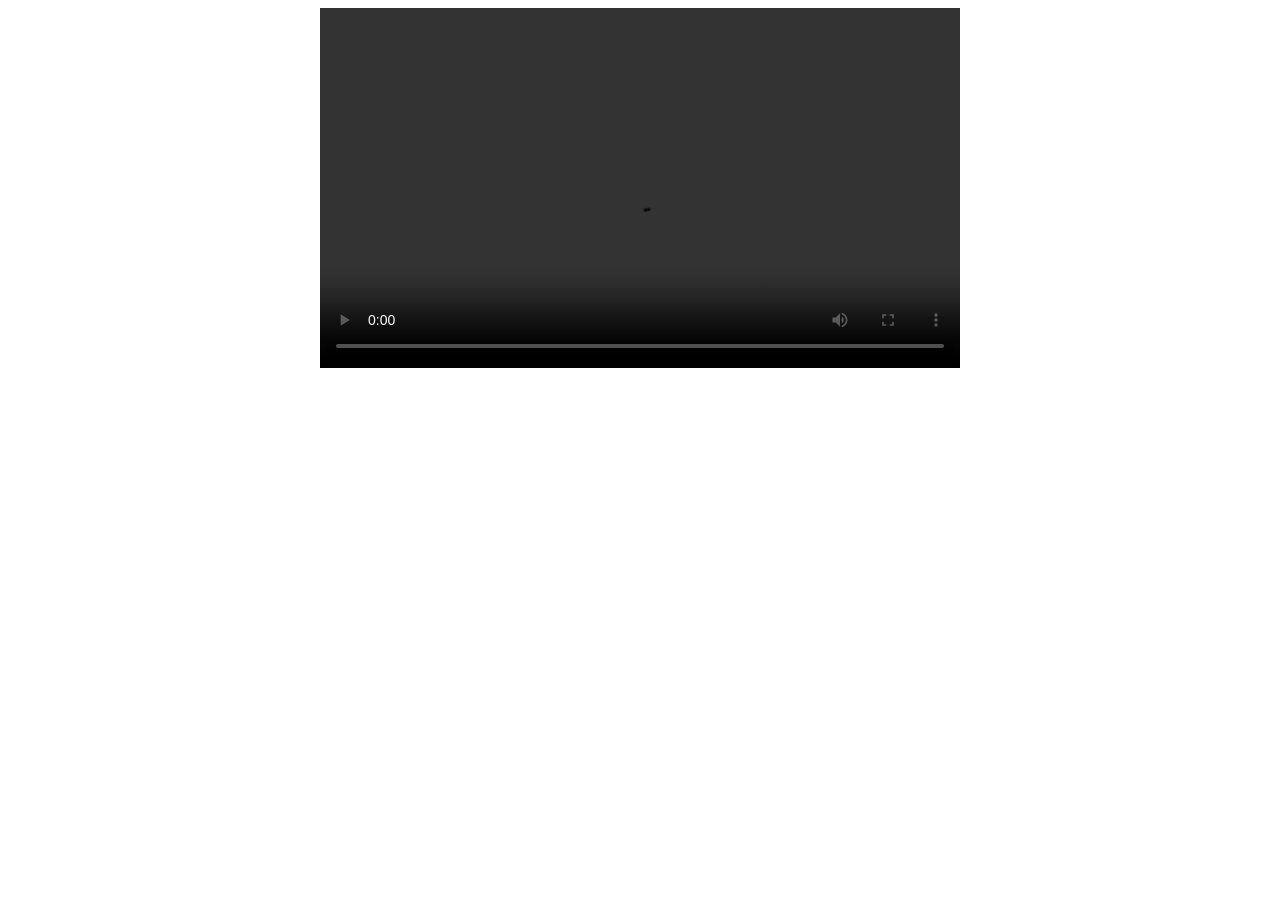
<file: 3math.html>
<!DOCTYPE html>
<html lang="en">
<head>
    
</head>
<body>
  
   <center> <video width="640" height="360" controls>
        <source src="C:\Users\Nawitha\Desktop\my new site\vod less\HTML & CSS Full Course for free 🌎.mp4" type="video/mp4">
   </center>
   
</body>
</html>
</file>
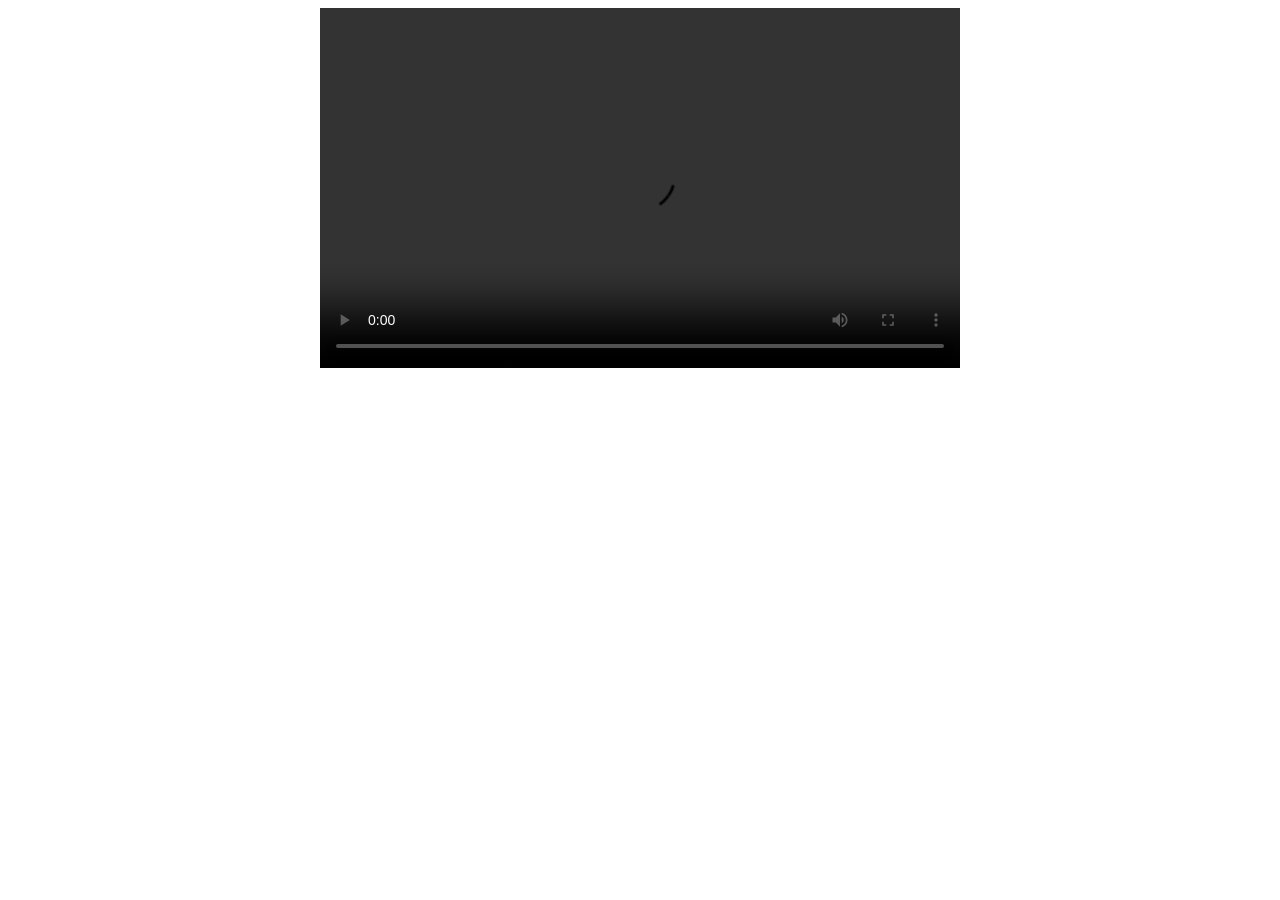
<file: al.html>
<!DOCTYPE html>
<html lang="en">
<head>
    
</head>
<body>
  
   <center> <video width="640" height="360" controls>
        <source src="C:\Users\Nawitha\Desktop\my new site\vod less\Aavesham (2024) Malayalam WEB-DL-[CineSubz.co]-480p.mp4" type="video/mp4">
   </center>
   
</body>
</html>
</file>
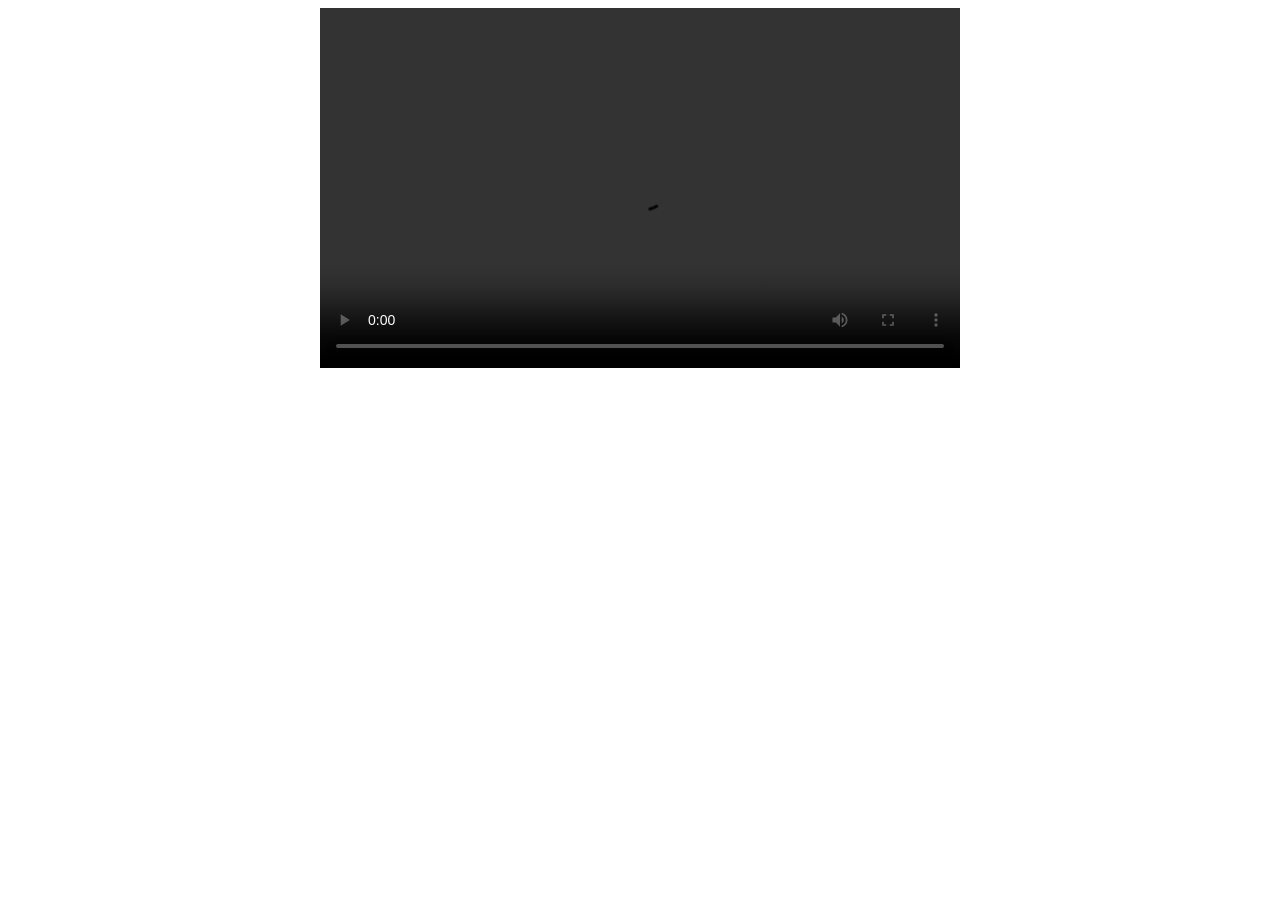
<file: ol.html>
<!DOCTYPE html>
<html lang="en">
<head>
    
</head>
<body>
  
   <center> <video width="640" height="360" controls>
        <source src="C:\Users\Nawitha\Desktop\my new site\vod less\How I Developed a Production Level WordPress Website (Wendy - Super Market) Project - Part 02.mp4" type="video/mp4">
   </center>
   
</body>
</html>
</file>
